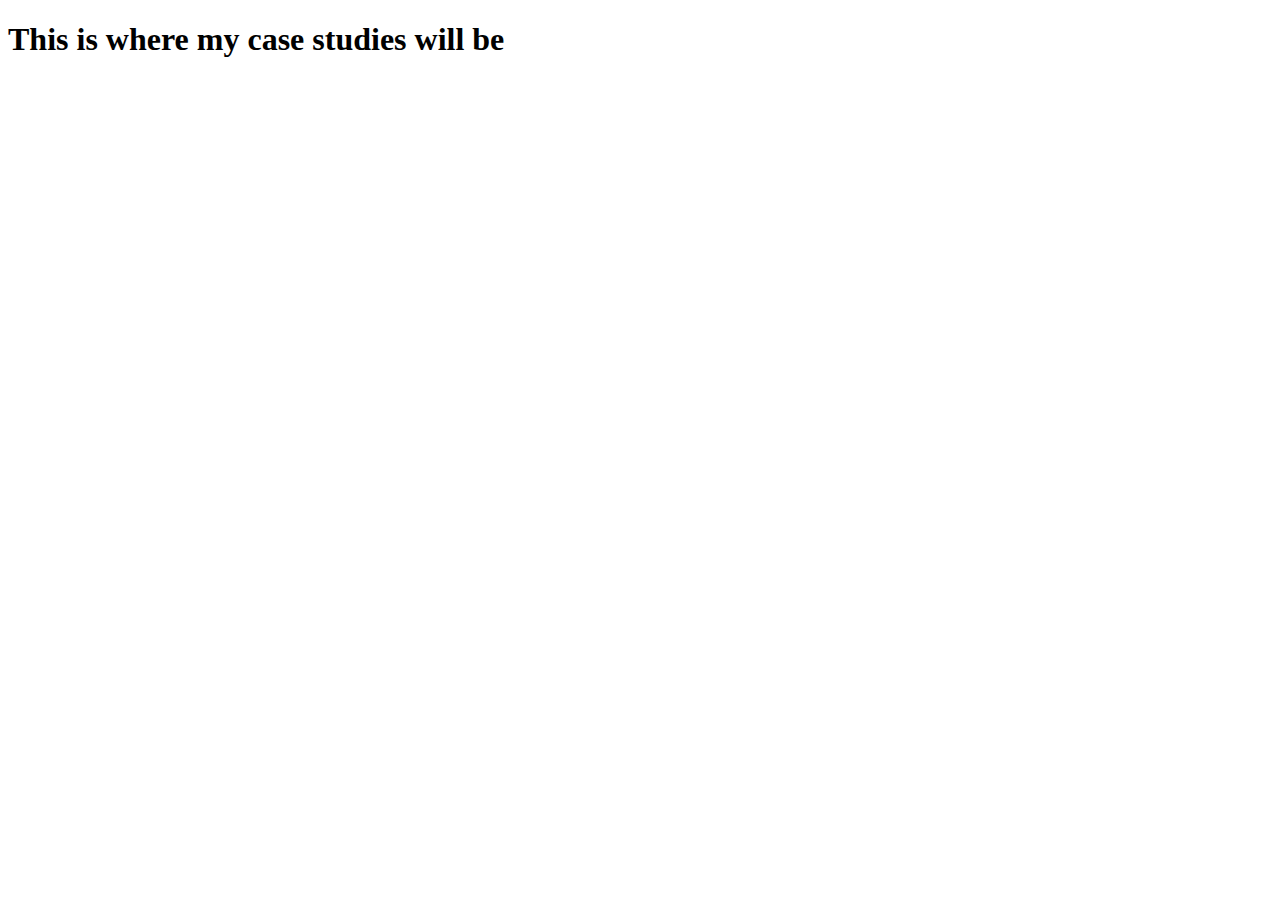
<file: caseStudies.html>
<!DOCTYPE html>
<html lang="en">
<head>
    <meta charset="UTF-8">
    <meta name="viewport" content="width=device-width, initial-scale=1.0">
    <title>Case Studies</title>
</head>
<body>
    <h1>This is where my case studies will be</h1>
    
</body>
</html>
</file>
